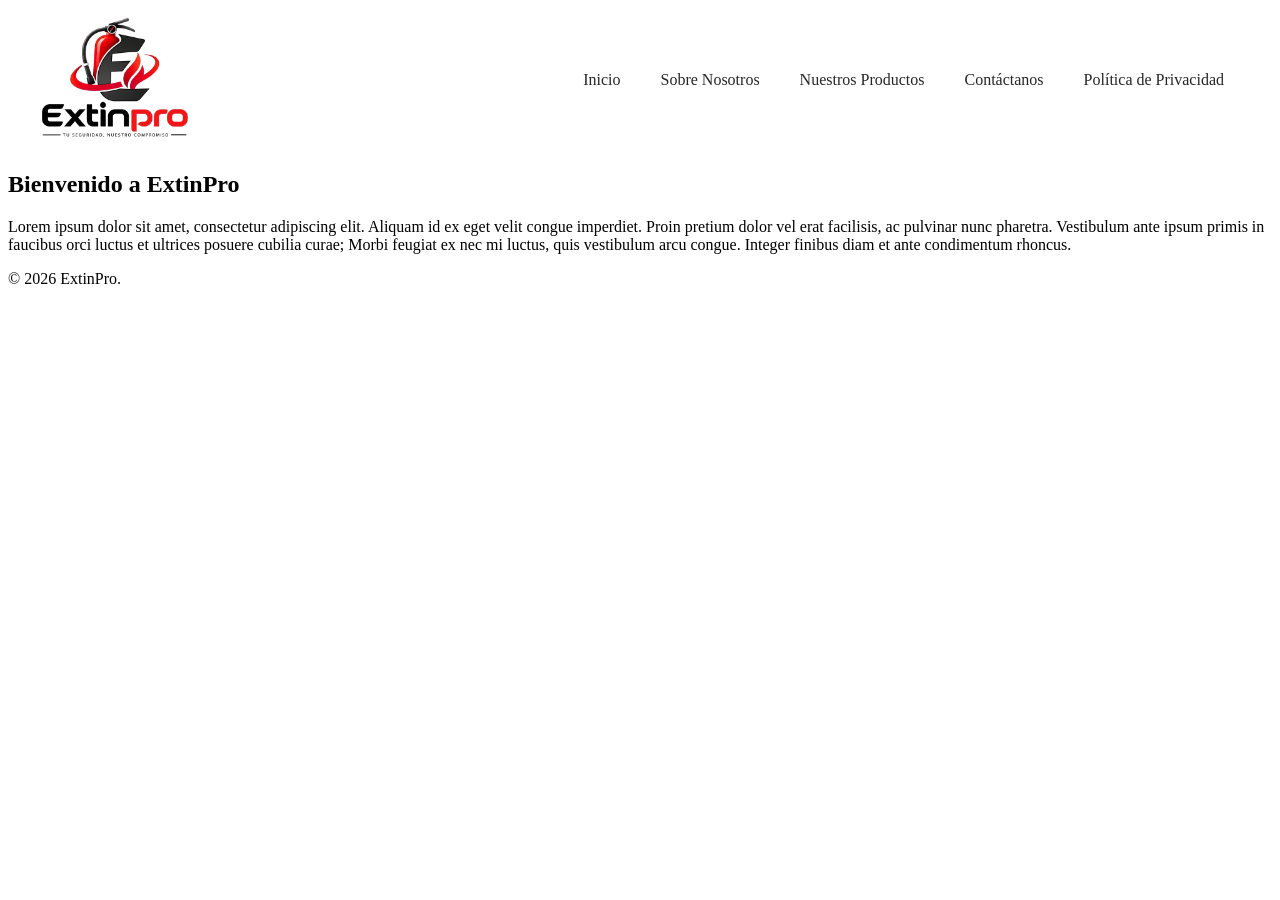
<file: index.html>
<!DOCTYPE html>
<html lang="es">
<head>
    <meta charset="UTF-8">
    <meta name="viewport" content="width=device-width, initial-scale=1.0">
    <title>ExtinPro</title>
    <meta name="author" content="ExtinPro y Asociados">
    <meta name="keywords" content="">
    <meta name="description" content="">
    <link rel="stylesheet" href="css/styles.css">    
</head>
<body>
    <header>
        <a href="index.html">
            <img id="logo" src="img/logo_ExtinPro.png" alt="ExtinPro, ir al inicio">
        </a>
        <button id="boton_menu">Menú</button>
        <nav class="nav-links">
            <a href="index.html">Inicio</a>
            <a href="nosotros.html">Sobre Nosotros</a>
            <a href="productos.html">Nuestros Productos</a>
            <a href="contacto.html">Contáctanos</a>
            <a href="politica-privacidad.html">Política de Privacidad</a>
        </nav>
    </header>
    <main>
        <section id="Inicio">
            <div class="Bienvenida">
                <h1> Bienvenido a ExtinPro</h1>
                <p>Lorem ipsum dolor sit amet, consectetur adipiscing elit. Aliquam id ex eget velit congue imperdiet. Proin pretium dolor vel erat facilisis, ac pulvinar nunc pharetra. Vestibulum ante ipsum primis in faucibus orci luctus et ultrices posuere cubilia curae; Morbi feugiat ex nec mi luctus, quis vestibulum arcu congue. Integer finibus diam et ante condimentum rhoncus.</p>
            </div>
        </section>
    </main>
    <footer>
        <p class="parrafo">&copy; 2026 ExtinPro.</p>
    </footer>
    <script src="js/app.js"></script>
</body>
</html>
</file>
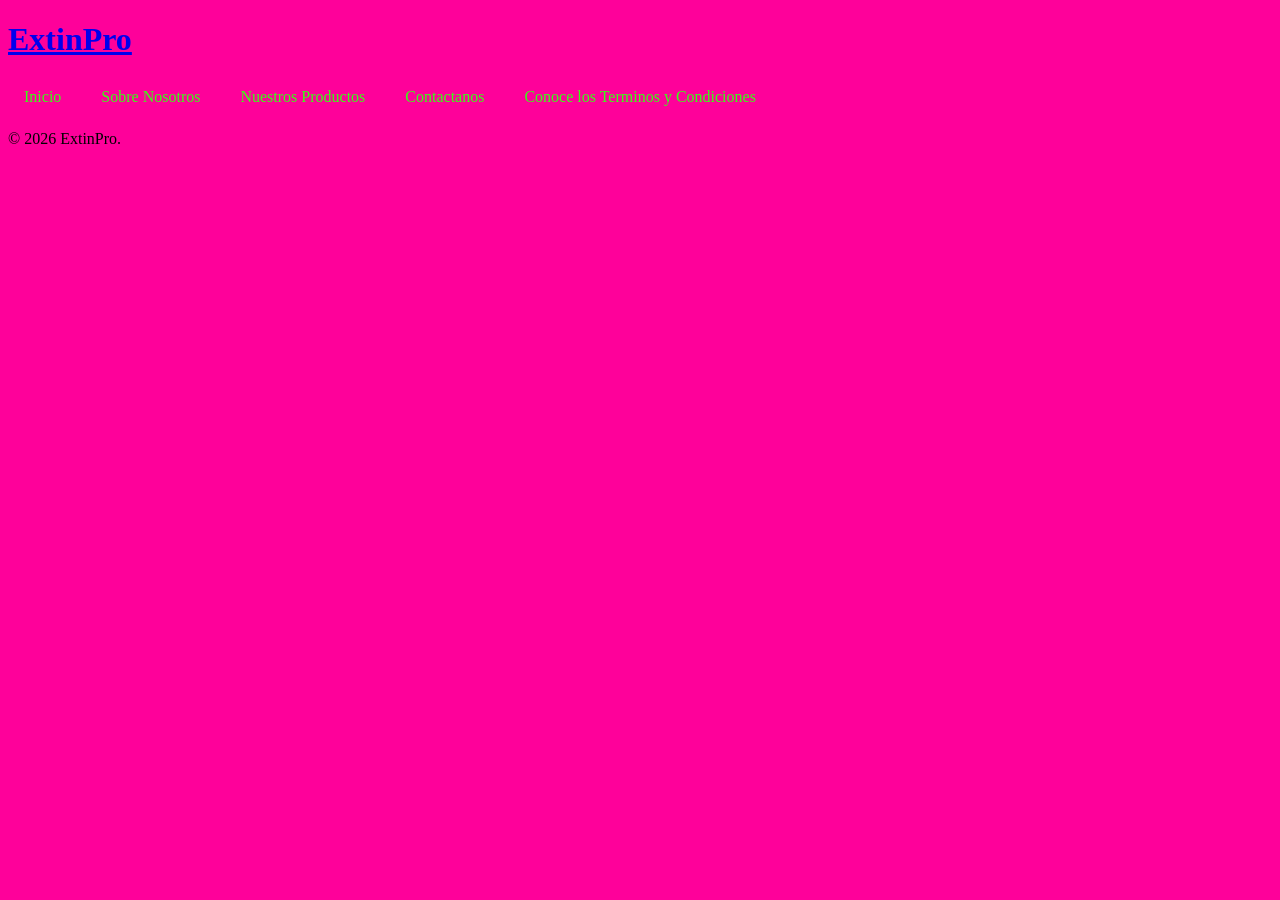
<file: Proyecto-Empresa/index.html>
<!DOCTYPE html>
<html lang="es">
<head>
    <meta charset="UTF-8">
    <meta name="viewport" content="width=device-width, initial-scale=1.0">
    <title>ExtinPro</title>
    <meta name="author" content="ExtinPro y Asociados">
    <meta name="keywords" content="">
    <meta name="description" content="">
    <link rel="stylesheet" href="css/styles.css">    
</head>
<body>
    <header>
        <h1><a href="index.html">ExtinPro</a></h1>
        <button id="boton_menu">Menu</button>
        <nav class="nav-links">
            <a href="index.html">Inicio</a>
            <a href="nosotros.html">Sobre Nosotros</a>
            <a href="servicios.html">Nuestros Productos</a>
            <a href="contacto.html">Contactanos</a>
            <a href="politica-privacidad.html">Conoce los Terminos y Condiciones</a>
        </nav>
    </header>
    <main>

    </main>
    <footer>
        <p class="parrafo">&copy; 2026 ExtinPro.</p>
    </footer>
    <script src="js/app.js"></script>
</body>
</html>
</file>
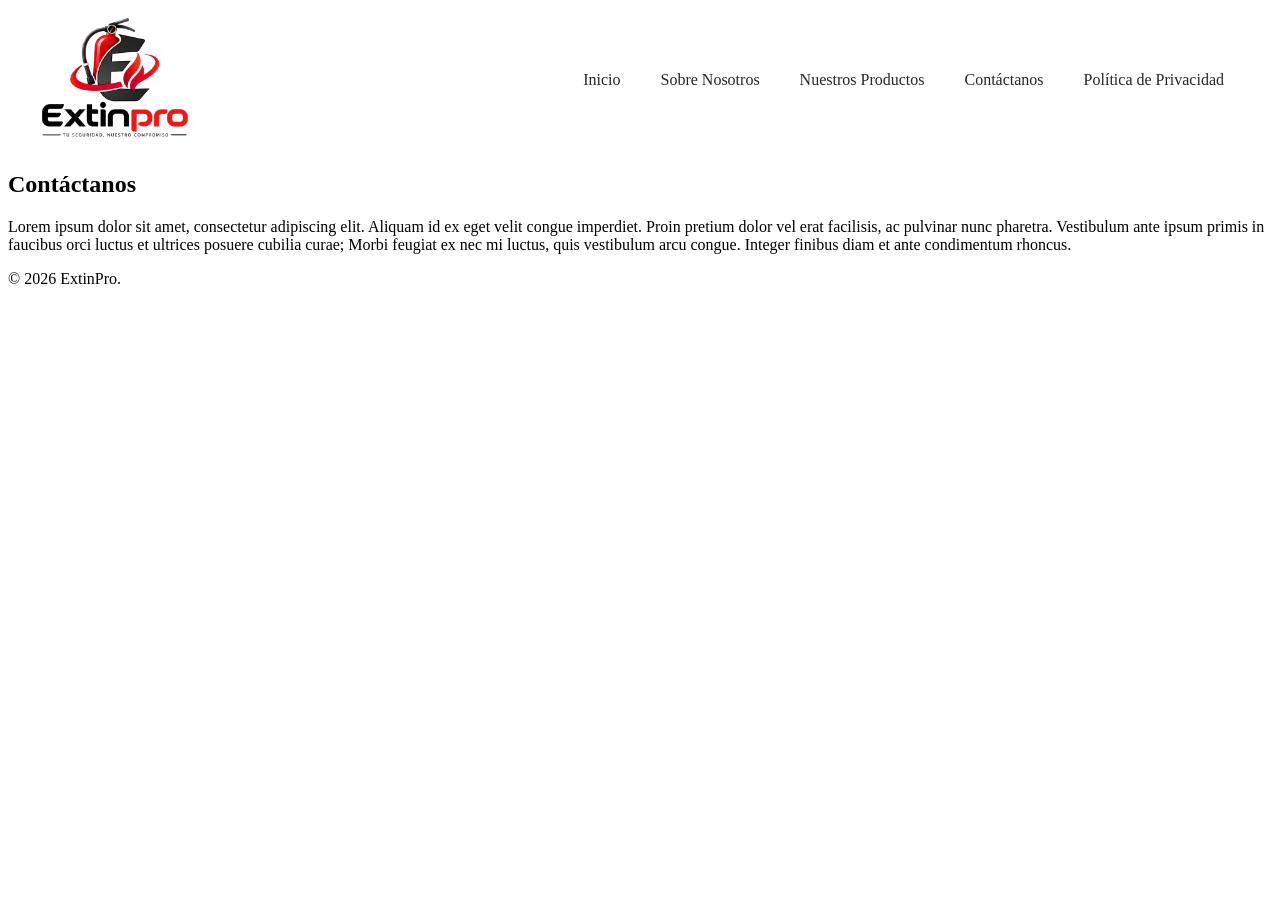
<file: contacto.html>
<!DOCTYPE html>
<html lang="es">
<head>
    <meta charset="UTF-8">
    <meta name="viewport" content="width=device-width, initial-scale=1.0">
    <title>Contáctanos</title>
    <meta name="author" content="ExtinPro y Asociados">
    <meta name="keywords" content="">
    <meta name="description" content="">
    <link rel="stylesheet" href="css/styles.css">            
</head>
<body>
    <header>
        <a href="index.html">
            <img id="logo" src="img/logo_ExtinPro.png" alt="ExtinPro, ir al inicio">
        </a>
        <button id="boton_menu">Menú</button>
        <nav class="nav-links">
            <a href="index.html">Inicio</a>
            <a href="nosotros.html">Sobre Nosotros</a>
            <a href="productos.html">Nuestros Productos</a>
            <a href="contacto.html">Contáctanos</a>
            <a href="politica-privacidad.html">Política de Privacidad</a>
        </nav>
    </header>
    <main>
        <section id="InicioContacto">
            <div class="Bienvenida">
                <h1> Contáctanos</h1>
                <p>Lorem ipsum dolor sit amet, consectetur adipiscing elit. Aliquam id ex eget velit congue imperdiet. Proin pretium dolor vel erat facilisis, ac pulvinar nunc pharetra. Vestibulum ante ipsum primis in faucibus orci luctus et ultrices posuere cubilia curae; Morbi feugiat ex nec mi luctus, quis vestibulum arcu congue. Integer finibus diam et ante condimentum rhoncus.</p>
            </div>
        </section>
    </main>
    <footer>
        <p class="parrafo">&copy; 2026 ExtinPro.</p>
    </footer>
    <script src="js/app.js"></script> 
</body>
</html>
</file>
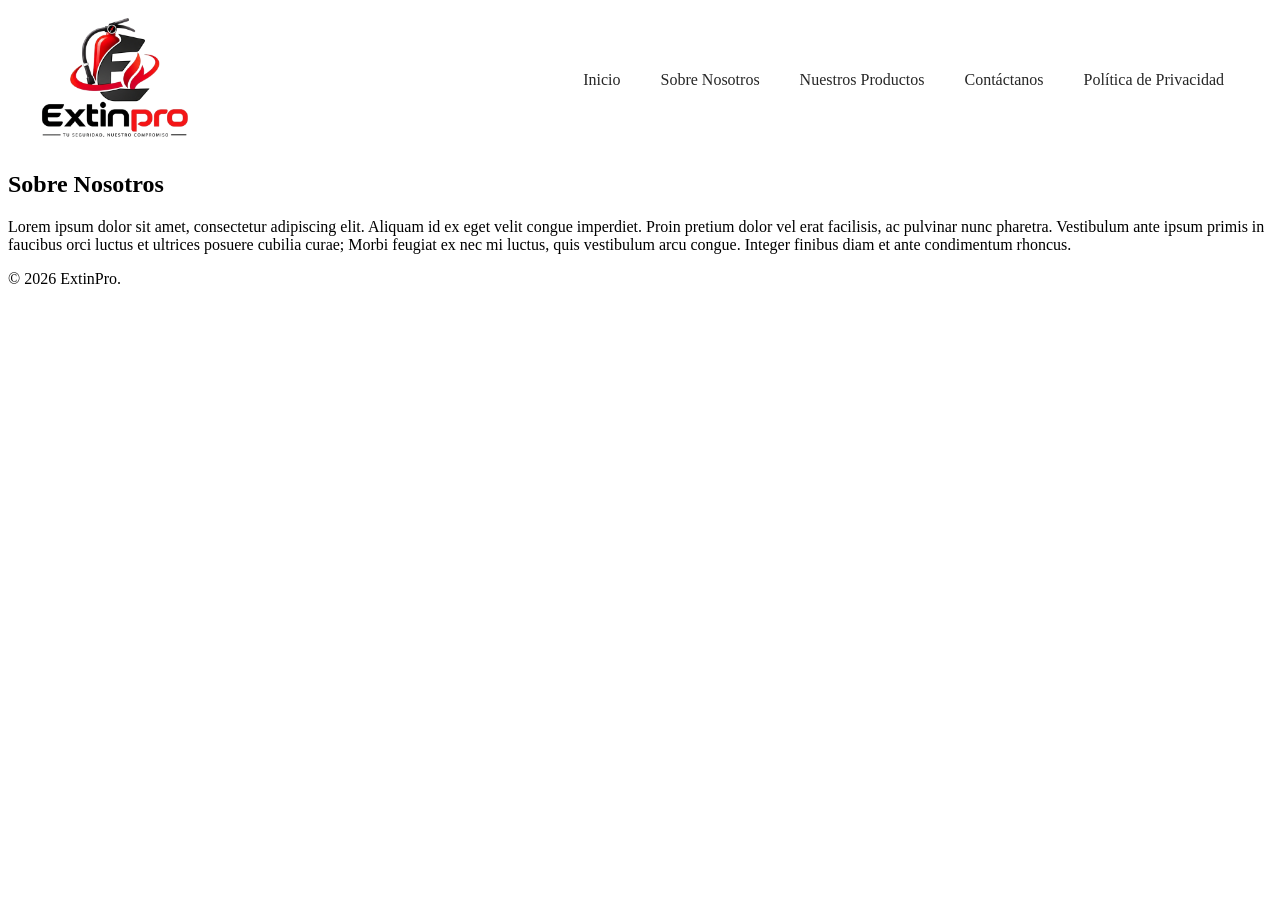
<file: nosotros.html>
<!DOCTYPE html>
<html lang="es">
<head>
    <meta charset="UTF-8">
    <meta name="viewport" content="width=device-width, initial-scale=1.0">
    <title>Sobre Nosotros</title>
    <meta name="author" content="ExtinPro y Asociados">
    <meta name="keywords" content="">
    <meta name="description" content="">
    <link rel="stylesheet" href="css/styles.css">        
</head>
<body>
    <header>
        <a href="index.html">
            <img id="logo" src="img/logo_ExtinPro.png" alt="ExtinPro, ir al inicio">
        </a>
        <button id="boton_menu">Menú</button>
        <nav class="nav-links">
            <a href="index.html">Inicio</a>
            <a href="nosotros.html">Sobre Nosotros</a>
            <a href="productos.html">Nuestros Productos</a>
            <a href="contacto.html">Contáctanos</a>
            <a href="politica-privacidad.html">Política de Privacidad</a>
        </nav>
    </header>
    <main>
        <section id="InicioNosotros">
            <div class="Bienvenida">
                <h1> Sobre Nosotros</h1>
                <p>Lorem ipsum dolor sit amet, consectetur adipiscing elit. Aliquam id ex eget velit congue imperdiet. Proin pretium dolor vel erat facilisis, ac pulvinar nunc pharetra. Vestibulum ante ipsum primis in faucibus orci luctus et ultrices posuere cubilia curae; Morbi feugiat ex nec mi luctus, quis vestibulum arcu congue. Integer finibus diam et ante condimentum rhoncus.</p>
            </div>
        </section>
    </main>
    <footer>
        <p class="parrafo">&copy; 2026 ExtinPro.</p>
    </footer>
    <script src="js/app.js"></script>
</body>
</html>
</file>
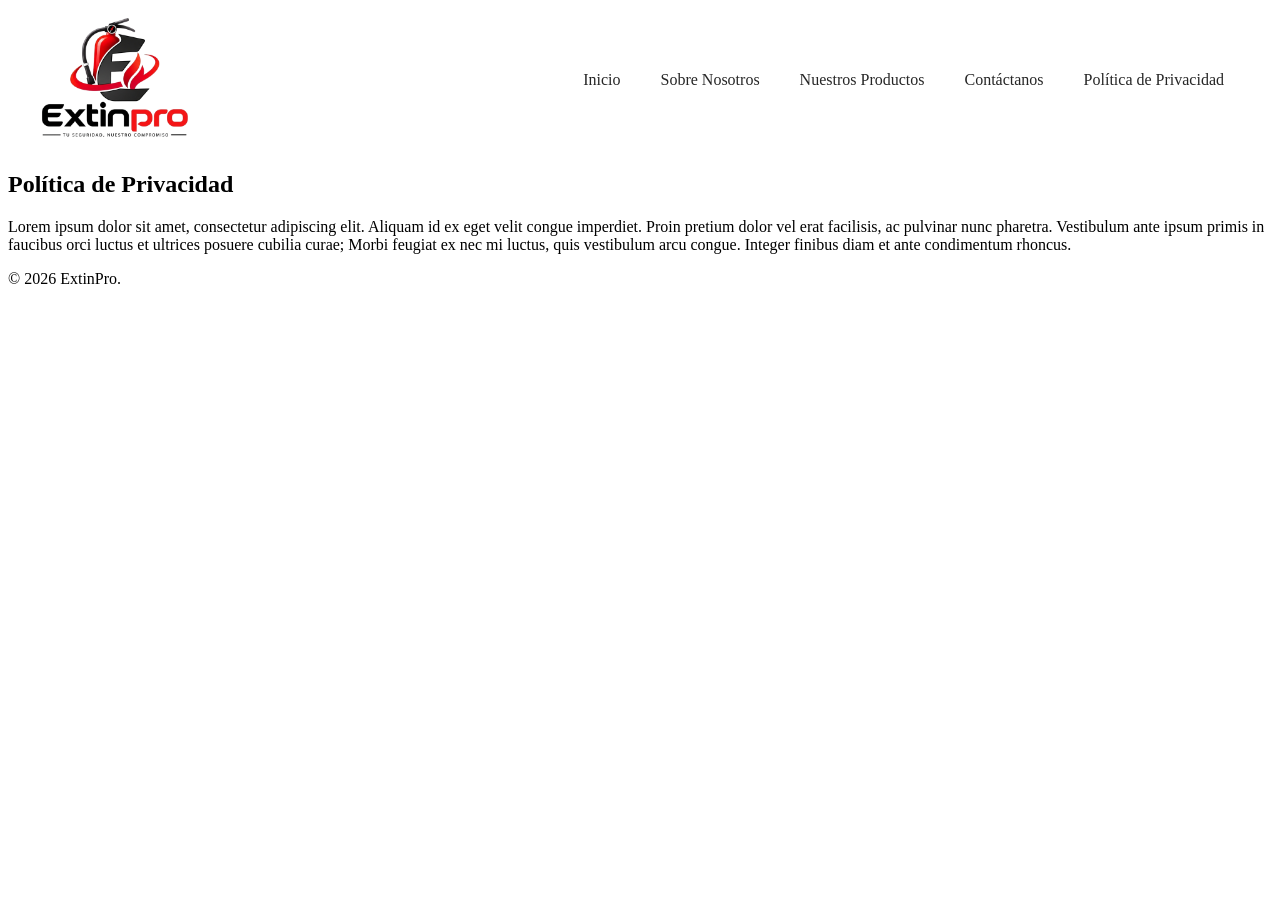
<file: politica-privacidad.html>
<!DOCTYPE html>
<html lang="es">
<head>
    <meta charset="UTF-8">
    <meta name="viewport" content="width=device-width, initial-scale=1.0">
    <title>Política de Privacidad</title>
    <meta name="author" content="ExtinPro y Asociados">
    <meta name="keywords" content="">
    <meta name="description" content="">
    <link rel="stylesheet" href="css/styles.css">        
</head>
<body>
    <header>
        <a href="index.html">
            <img id="logo" src="img/logo_ExtinPro.png" alt="ExtinPro, ir al inicio">
        </a>
        <button id="boton_menu">Menú</button>
        <nav class="nav-links">
            <a href="index.html">Inicio</a>
            <a href="nosotros.html">Sobre Nosotros</a>
            <a href="productos.html">Nuestros Productos</a>
            <a href="contacto.html">Contáctanos</a>
            <a href="politica-privacidad.html">Política de Privacidad</a>
        </nav>
    </header>
    <main>
        <section id="InicioPoliticaPrivacidad">
            <div class="Bienvenida">
                <h1> Política de Privacidad</h1>
                <p>Lorem ipsum dolor sit amet, consectetur adipiscing elit. Aliquam id ex eget velit congue imperdiet. Proin pretium dolor vel erat facilisis, ac pulvinar nunc pharetra. Vestibulum ante ipsum primis in faucibus orci luctus et ultrices posuere cubilia curae; Morbi feugiat ex nec mi luctus, quis vestibulum arcu congue. Integer finibus diam et ante condimentum rhoncus.</p>
            </div>
        </section>
    </main>
    <footer>
        <p class="parrafo">&copy; 2026 ExtinPro.</p>
    </footer>
    <script src="js/app.js"></script>    
</body>
</html>
</file>
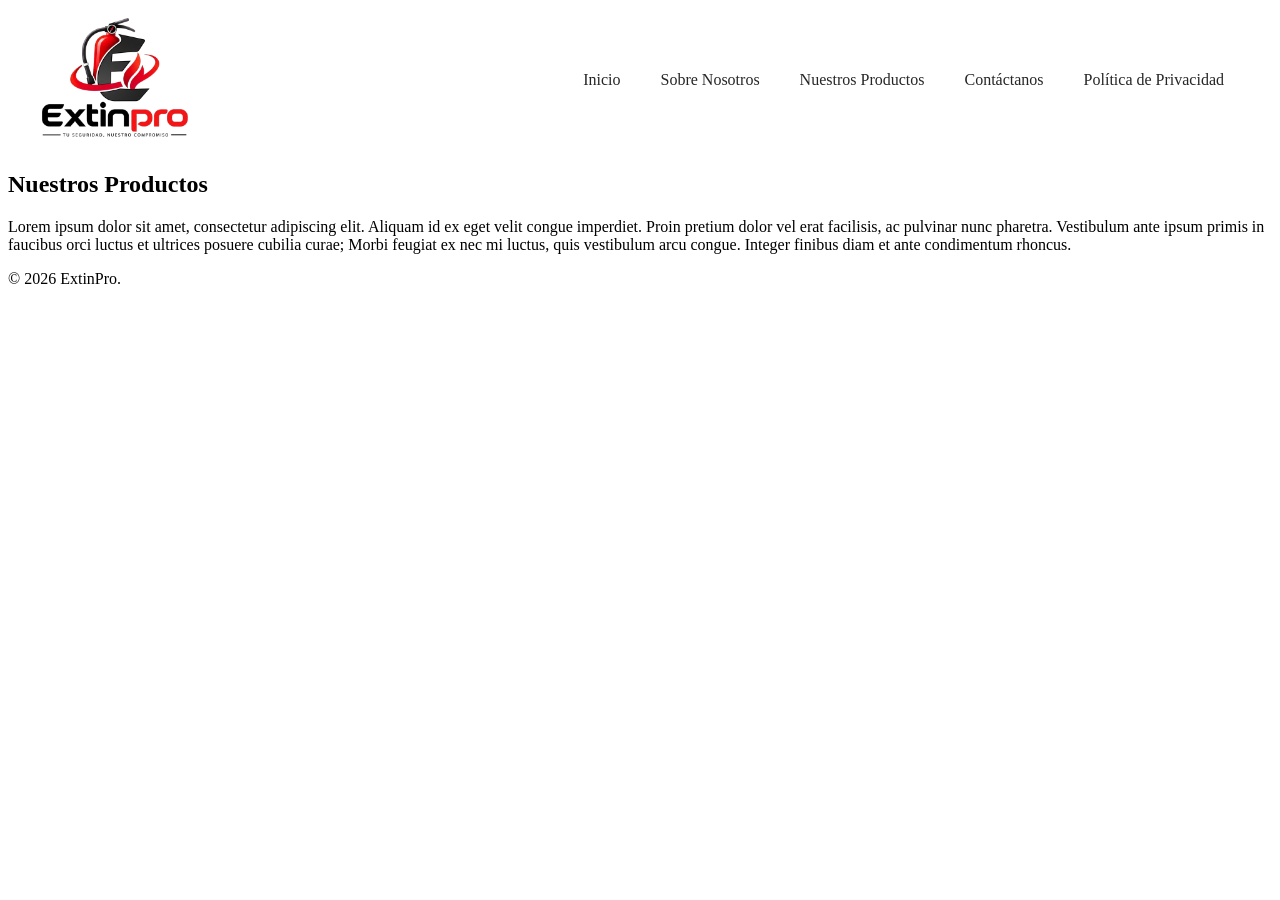
<file: productos.html>
<!DOCTYPE html>
<html lang="es">
<head>
    <meta charset="UTF-8">
    <meta name="viewport" content="width=device-width, initial-scale=1.0">
    <title>Nuestros Productos</title>
    <meta name="author" content="ExtinPro y Asociados">
    <meta name="keywords" content="">
    <meta name="description" content="">
    <link rel="stylesheet" href="css/styles.css">        
</head>
<body>
    <header>
        <a href="index.html">
            <img id="logo" src="img/logo_ExtinPro.png" alt="ExtinPro, ir al inicio">
        </a>
        <button id="boton_menu">Menú</button>
        <nav class="nav-links">
            <a href="index.html">Inicio</a>
            <a href="nosotros.html">Sobre Nosotros</a>
            <a href="productos.html">Nuestros Productos</a>
            <a href="contacto.html">Contáctanos</a>
            <a href="politica-privacidad.html">Política de Privacidad</a>
        </nav>
    </header>
    <main>
        <section id="InicioProductos">
            <div class="Bienvenida">
                <h1> Nuestros Productos</h1>
                <p>Lorem ipsum dolor sit amet, consectetur adipiscing elit. Aliquam id ex eget velit congue imperdiet. Proin pretium dolor vel erat facilisis, ac pulvinar nunc pharetra. Vestibulum ante ipsum primis in faucibus orci luctus et ultrices posuere cubilia curae; Morbi feugiat ex nec mi luctus, quis vestibulum arcu congue. Integer finibus diam et ante condimentum rhoncus.</p>
            </div>
        </section>
    </main>
    <footer>
        <p class="parrafo">&copy; 2026 ExtinPro.</p>
    </footer>
    <script src="js/app.js"></script>    
</body>
</html>
</file>
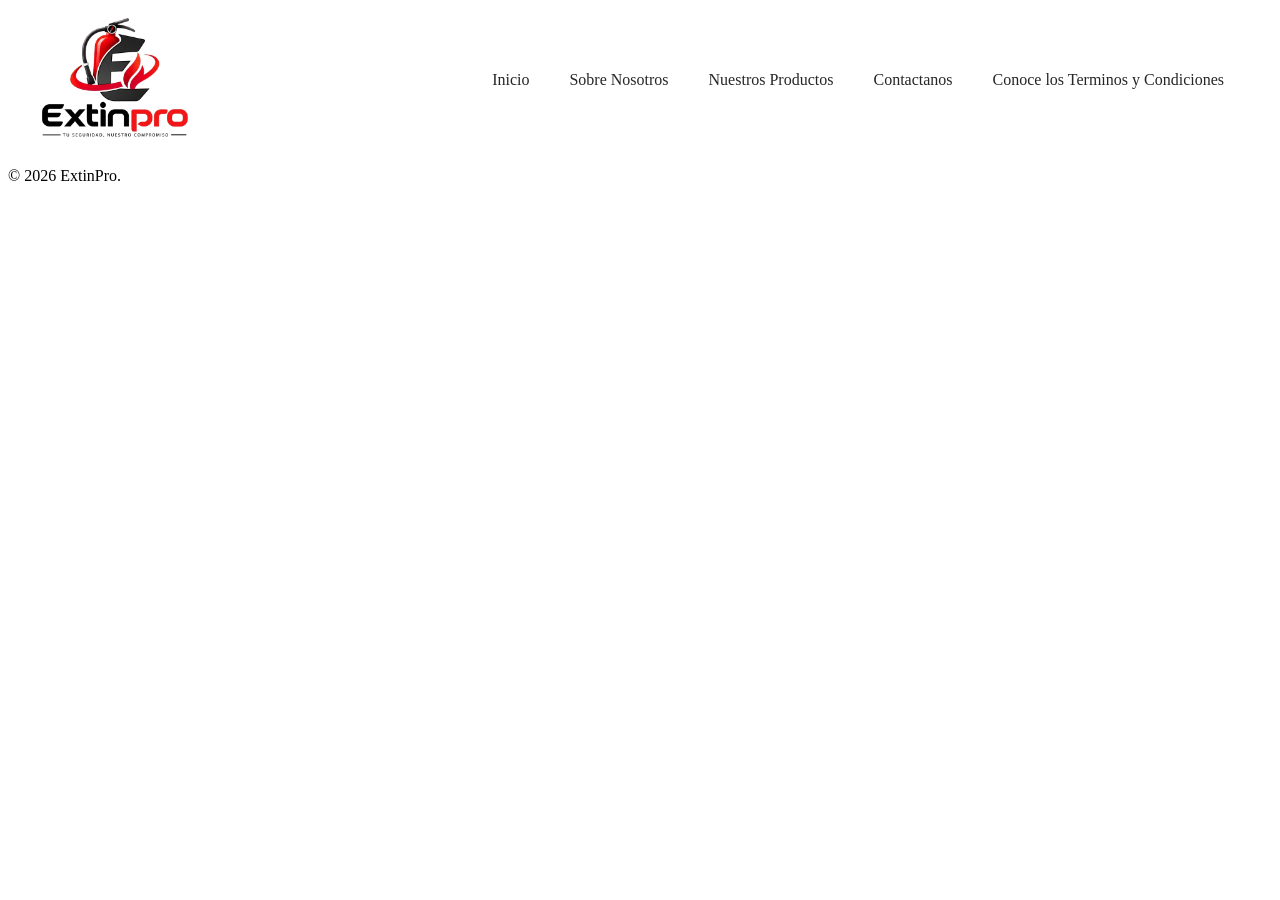
<file: servicios.html>
<!DOCTYPE html>
<html lang="es">
<head>
    <meta charset="UTF-8">
    <meta name="viewport" content="width=device-width, initial-scale=1.0">
    <title>Nuestros Productos</title>
    <meta name="author" content="ExtinPro y Asociados">
    <meta name="keywords" content="">
    <meta name="description" content="">
    <link rel="stylesheet" href="css/styles.css">        
</head>
<body>
    <header>
        <a href="index.html">
            <img id="logo" src="img/logo_ExtinPro.png" alt="Imagen del logo">
        </a>
        <button id="boton_menu">Menu</button>
        <nav class="nav-links">
            <a href="index.html">Inicio</a>
            <a href="nosotros.html">Sobre Nosotros</a>
            <a href="servicios.html">Nuestros Productos</a>
            <a href="contacto.html">Contactanos</a>
            <a href="politica-privacidad.html">Conoce los Terminos y Condiciones</a>
        </nav>
    </header>
    <main>

    </main>
    <footer>
        <p class="parrafo">&copy; 2026 ExtinPro.</p>
    </footer>
    <script src="js/app.js"></script>    
</body>
</html>
</file>
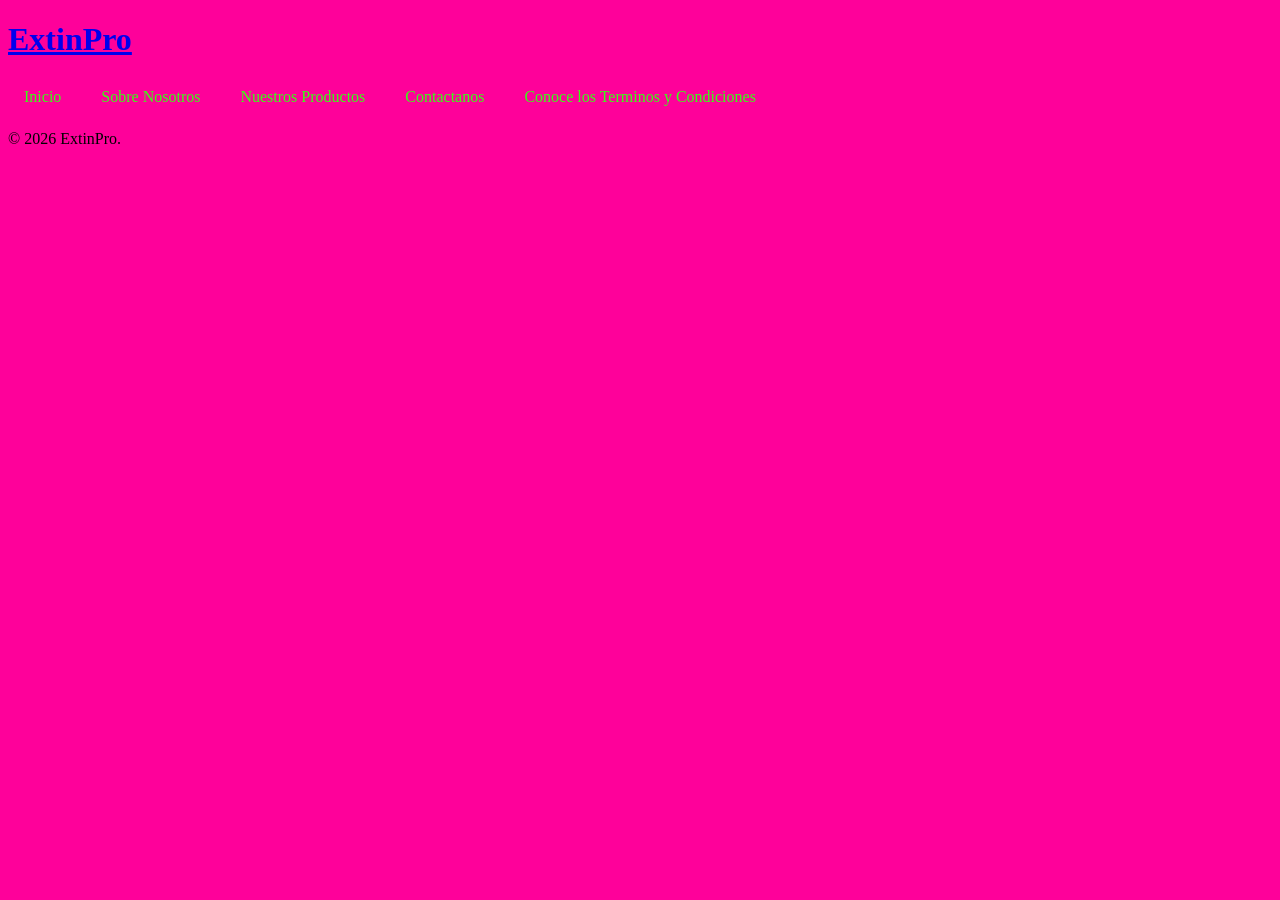
<file: Proyecto-Empresa/contacto.html>
<!DOCTYPE html>
<html lang="es">
<head>
    <meta charset="UTF-8">
    <meta name="viewport" content="width=device-width, initial-scale=1.0">
    <title>Contactanos</title
    <meta name="author" content="Sobre Nosotros">
    <meta name="keywords" content="">
    <meta name="description" content="">
    <link rel="stylesheet" href="css/styles.css">            
</head>
<body>
    <header>
        <h1><a href="index.html">ExtinPro</a></h1>
        <button id="boton_menu">Menu</button>
        <nav class="nav-links">
            <a href="index.html">Inicio</a>
            <a href="nosotros.html">Sobre Nosotros</a>
            <a href="servicios.html">Nuestros Productos</a>
            <a href="contacto.html">Contactanos</a>
            <a href="politica-privacidad.html">Conoce los Terminos y Condiciones</a>
        </nav>
    </header>
    <main>

    </main>
    <footer>
        <p class="parrafo">&copy; 2026 ExtinPro.</p>
    </footer>
    <script src="js/app.js"></script> 
</body>
</html>
</file>
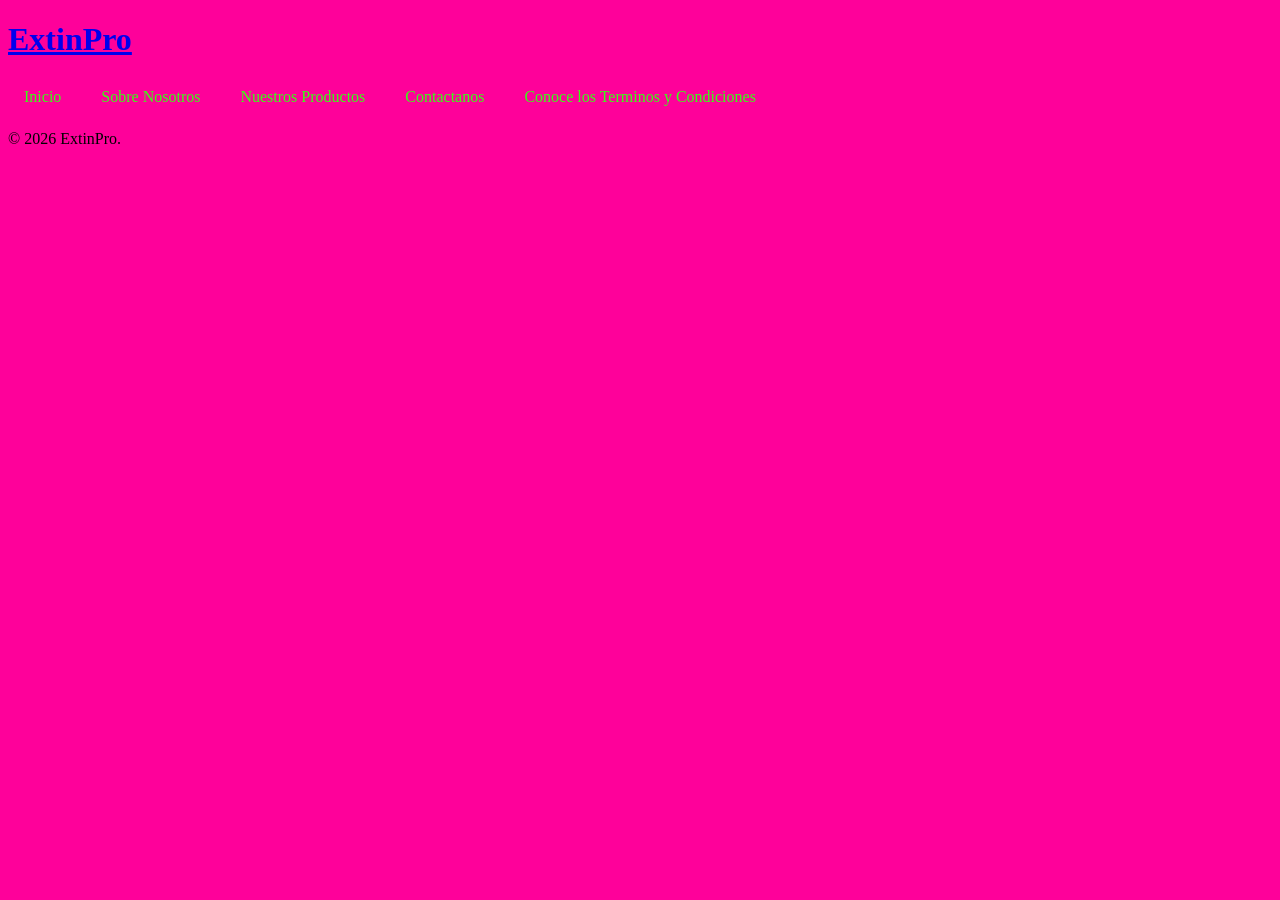
<file: Proyecto-Empresa/nosotros.html>
<!DOCTYPE html>
<html lang="es">
<head>
    <meta charset="UTF-8">
    <meta name="viewport" content="width=device-width, initial-scale=1.0">
    <title>Sobre Nosotros</title>
    <meta name="author" content="ExtinPro y Asociados">
    <meta name="keywords" content="">
    <meta name="description" content="">
    <link rel="stylesheet" href="css/styles.css">        
</head>
<body>
    <header>
        <h1><a href="index.html">ExtinPro</a></h1>
        <button id="boton_menu">Menu</button>
        <nav class="nav-links">
            <a href="index.html">Inicio</a>
            <a href="nosotros.html">Sobre Nosotros</a>
            <a href="servicios.html">Nuestros Productos</a>
            <a href="contacto.html">Contactanos</a>
            <a href="politica-privacidad.html">Conoce los Terminos y Condiciones</a>
        </nav>
    </header>
    <main>

    </main>
    <footer>
        <p class="parrafo">&copy; 2026 ExtinPro.</p>
    </footer>
    <script src="js/app.js"></script>
</body>
</html>
</file>
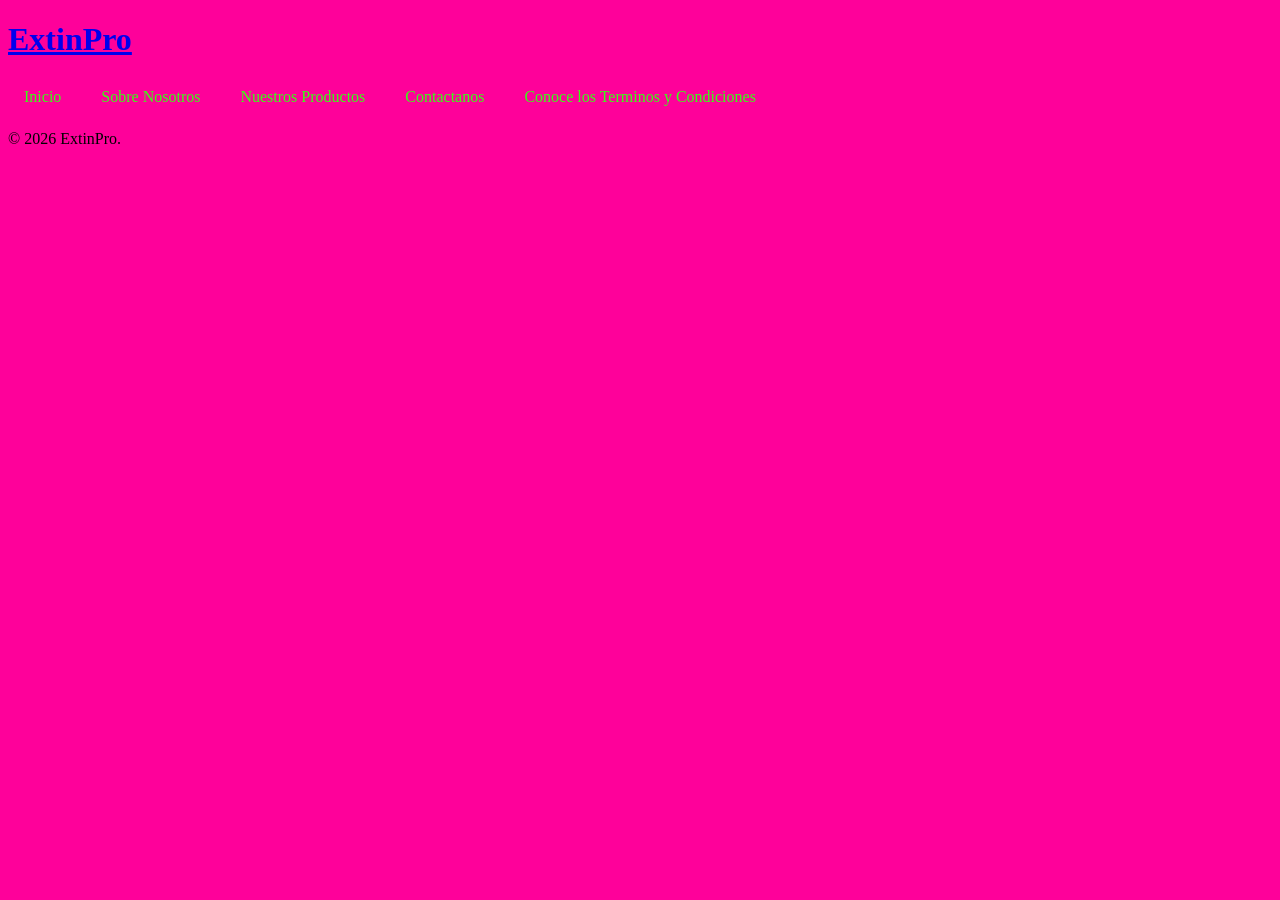
<file: Proyecto-Empresa/politica-privacidad.html>
<!DOCTYPE html>
<html lang="es">
<head>
    <meta charset="UTF-8">
    <meta name="viewport" content="width=device-width, initial-scale=1.0">
    <title>Politica de Privacidad</title>
    <meta name="author" content="ExtinPro y Asociados">
    <meta name="keywords" content="">
    <meta name="description" content="">
    <link rel="stylesheet" href="css/styles.css">        
</head>
<body>
    <header>
        <h1><a href="index.html">ExtinPro</a></h1>
        <button id="boton_menu">Menu</button>
        <nav class="nav-links">
            <a href="index.html">Inicio</a>
            <a href="nosotros.html">Sobre Nosotros</a>
            <a href="servicios.html">Nuestros Productos</a>
            <a href="contacto.html">Contactanos</a>
            <a href="politica-privacidad.html">Conoce los Terminos y Condiciones</a>
        </nav>
    </header>
    <main>

    </main>
    <footer>
        <p class="parrafo">&copy; 2026 ExtinPro.</p>
    </footer>
    <script src="js/app.js"></script>    
</body>
</html>
</file>
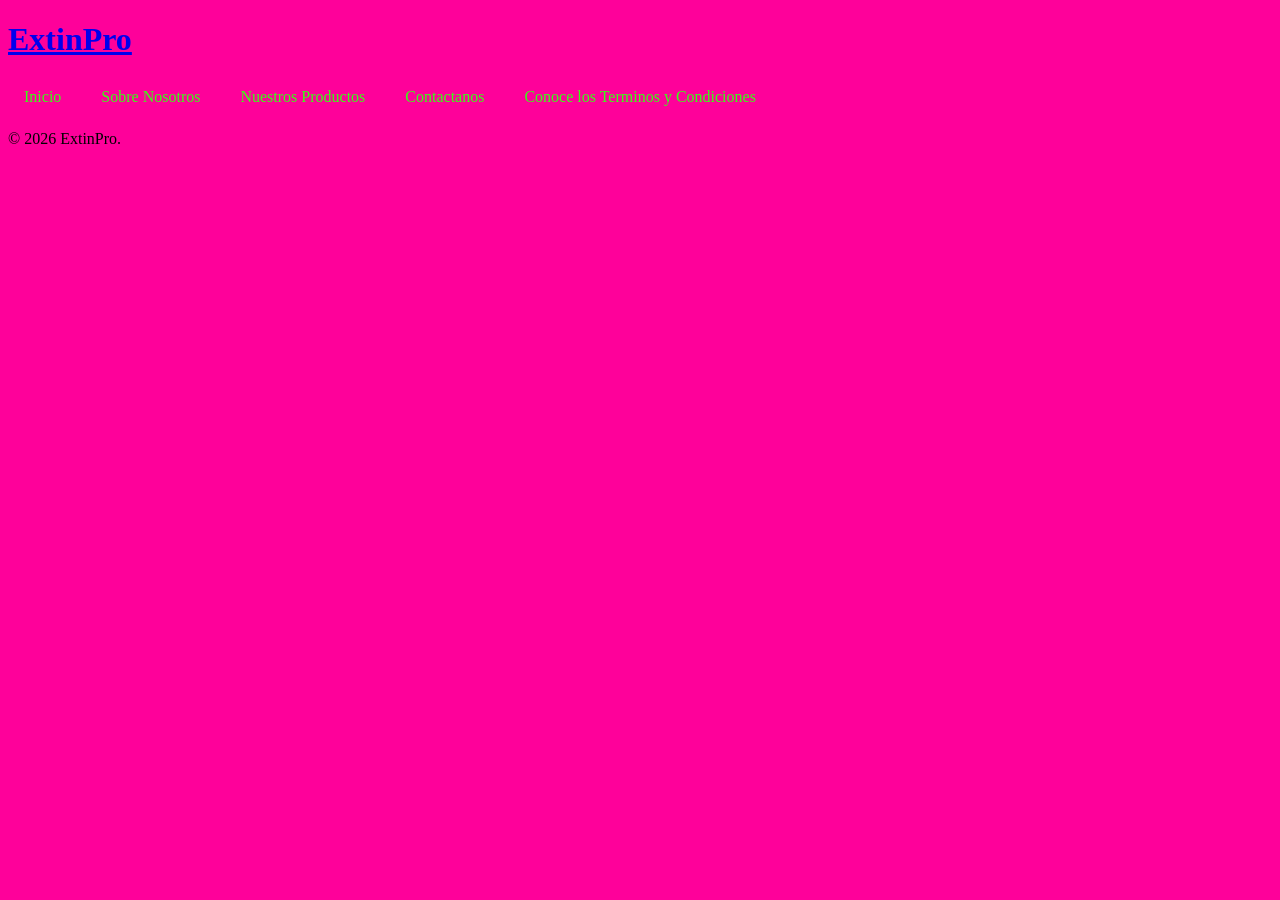
<file: Proyecto-Empresa/servicios.html>
<!DOCTYPE html>
<html lang="es">
<head>
    <meta charset="UTF-8">
    <meta name="viewport" content="width=device-width, initial-scale=1.0">
    <title>Nuestros Productos</title>
    <meta name="author" content="ExtinPro y Asociados">
    <meta name="keywords" content="">
    <meta name="description" content="">
    <link rel="stylesheet" href="css/styles.css">        
</head>
<body>
    <header>
        <h1><a href="index.html">ExtinPro</a></h1>
        <button id="boton_menu">Menu</button>
        <nav class="nav-links">
            <a href="index.html">Inicio</a>
            <a href="nosotros.html">Sobre Nosotros</a>
            <a href="servicios.html">Nuestros Productos</a>
            <a href="contacto.html">Contactanos</a>
            <a href="politica-privacidad.html">Conoce los Terminos y Condiciones</a>
        </nav>
    </header>
    <main>

    </main>
    <footer>
        <p class="parrafo">&copy; 2026 ExtinPro.</p>
    </footer>
    <script src="js/app.js"></script>    
</body>
</html>
</file>
<file: css/styles.css>
:root{
    --rojo: #DA041B;
    --rojo-osc: #A00E16;
    --carbon: #262626;
    --gris: #4A4A4A;
    --fondo: #F5F5F3;
    --blanco: #FFFFFF;
    --borde: #D9D9D6;
    --acento: #F5B700;
}

body{
    background-color: var(--blanco);
}

header{
    display: flex;
    justify-content: space-between;
    padding: 0.5em 2em;
}

#boton_menu {
    display: none;
    background: none;
    border: none;
    font-size: 1.5rem;
    cursor: pointer;
    color: var(--rojo-osc);
}

nav {
    display: flex;

}
.nav-links {
    display: flex;
    gap: 0.5em;
    align-items: center;
}

.nav-links a {
    text-decoration: none;
    color: var(--carbon);
    padding: 0.5em 1em;
    transition: color 0.3s, background-color 0.3s;
    border-radius: 4px;
}

.nav-links a:hover {
    color: var(--rojo);
    background-color: var(--fondo);
}

form label {
    display: block;
    margin-bottom: 0.5em;
    color: var(--rojo-osc);
}

form input, form textarea {
    width: 100%;
    padding: 0.5em;
    margin-bottom: 1em;
    border: 1px solid var(--borde);
    border-radius: 4px;
}

form button[type="submit"] {
    background-color: var(--rojo);
    color: var(--carbon);
    border: none;
    padding: 10px 20px;
    border-radius: 6px;
    cursor: pointer;
    font-weight: bold;
    transition: background-color 0.3s;
}
form button[type="submit"]:hover {
    background-color: var(--rojo-osc);
}

#logo {
    width: 150px;
    height: auto;
}

@media (max-width: 1024px) {
    header {
        padding: 0.5em 1em;
    }
    .nav-links {
        gap: 0.2em;
    }
    .nav-links a {
        padding: 0.4em 0.7em;
        font-size: 0.9em;
    }
    footer {
        padding: 40px;
    }
}

@media (max-width: 768px) {
    header {
        flex-wrap: wrap;
        padding: 0.5em 1em;
    }
    #boton_menu {
        display: block;
        order: 3;
    }
    .nav-links.nav-activo {
        display: flex;
    }
    .nav-links {
        flex-direction: column;
        width: 100%;
        gap: 0;
        padding: 0.5em 0;
        display: none;
        order: 4;
    }
    .nav-links a {
        width: 100%;
        text-align: center;
        padding: 0.8em 1em;
        border-bottom: 1px solid var(--borde);
    }
    footer {
        padding: 40px;
    }
    .contacto-grid {
        flex-direction: column;
    }
    form input, form textarea {
        width: 100%;
    }
}
</file>
<file: Proyecto-Empresa/css/styles.css>
body{
    background-color: #FE019A;
}

#boton_menu {
    display: none;
    background: none;
    border: none;
    font-size: 1.5rem;
    cursor: pointer;
    color: #ffffff;
}

nav {
    display: flex;

}
.nav-links {
    display: flex;
    gap: 0.5em;
    align-items: center;
}

.nav-links a {
    text-decoration: none;
    color: #39FF14;
    padding: 0.5em 1em;
    transition: color 0.3s, background-color 0.3s;
    border-radius: 4px;
}

.nav-links a:hover {
    color: #FF0000;
    background-color: rgba(255, 255, 255, 0.1);
}

form label {
    display: block;
    margin-bottom: 0.5em;
    color: #C21E56;
}

form input, form textarea {
    width: 100%;
    padding: 0.5em;
    margin-bottom: 1em;
    border: 1px solid #E2E8F0;
    border-radius: 4px;
}

form button[type="submit"] {
    background-color: #FF0000;
    color: #0F172A;
    border: none;
    padding: 10px 20px;
    border-radius: 6px;
    cursor: pointer;
    font-weight: bold;
    transition: background-color 0.3s;
}
form button[type="submit"]:hover {
    background-color: #8B0000;
}

@media (max-width: 1024px) {
    header {
        padding: 0.5em 1em;
    }
    .nav-links {
        gap: 0.2em;
    }
    .nav-links a {
        padding: 0.4em 0.7em;
        font-size: 0.9em;
    }
    footer {
        padding: 40px;
    }
}

@media (max-width: 768px) {
    header {
        flex-wrap: wrap;
        padding: 0.5em 1em;
    }
    #boton_menu {
        display: block;
        order: 3;
    }
    .nav-links.nav-activo {
        display: flex;
    }
    .nav-links {
        flex-direction: column;
        width: 100%;
        gap: 0;
        padding: 0.5em 0;
        display: none;
        order: 4;
    }
    .nav-links a {
        width: 100%;
        text-align: center;
        padding: 0.8em 1em;
        border-bottom: 1px solid rgba(255, 255, 255, 0.2);
    }
    footer {
        padding: 40px;
    }
    .contacto-grid {
        flex-direction: column;
    }
    form input, form textarea {
        width: 100%;
    }
}
</file>
